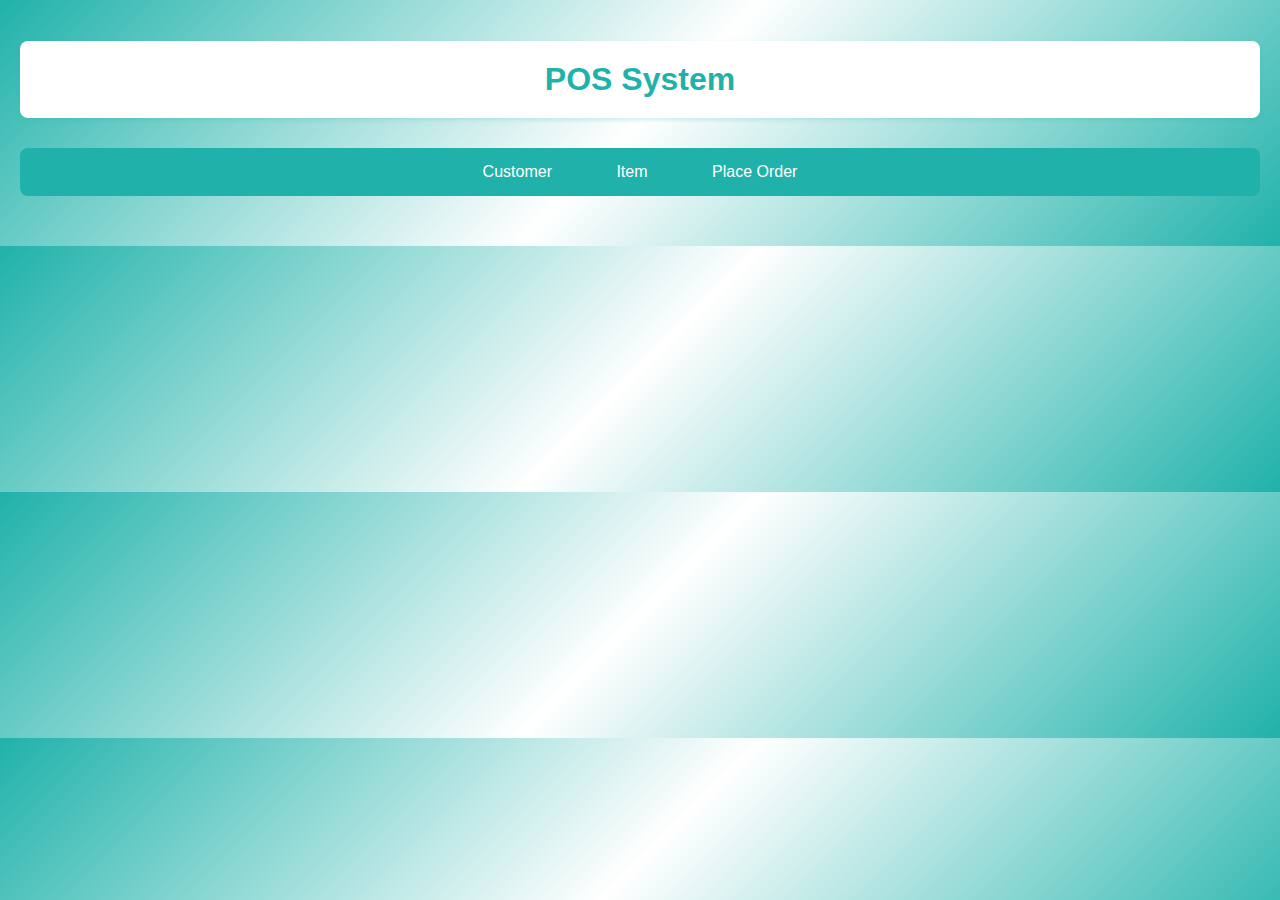
<file: 10-Frount_end/pos/index.html>
<!DOCTYPE html>
<html lang="en">
<head>
    <meta charset="UTF-8">
    <title>POS System</title>
    <link href="https://cdn.jsdelivr.net/npm/bootstrap@5.3.8/dist/css/bootstrap.min.css" rel="stylesheet" integrity="sha384-sRIl4kxILFvY47J16cr9ZwB07vP4J8+LH7qKQnuqkuIAvNWLzeN8tE5YBujZqJLB" crossorigin="anonymous">
    <link rel="stylesheet" href="css/style.css">
</head>
<body>
<h1 id="head">POS System</h1>
<div id="nav">
    <a href="pages/customer.html">Customer</a>
    <a href="pages/item.html">Item</a>
    <a href="pages/place-order.html">Place Order</a>
</div>

<script src="jquery-3.7.1.min.js"></script>

<script src="https://cdn.jsdelivr.net/npm/bootstrap@5.3.8/dist/js/bootstrap.bundle.min.js"
        integrity="sha384-FKyoEForCGlyvwx9Hj09JcYn3nv7wiPVlz7YYwJrWVcXK/BmnVDxM+D2scQbITxI"
        crossOrigin="anonymous"></script>

</body>
</html>
</file>
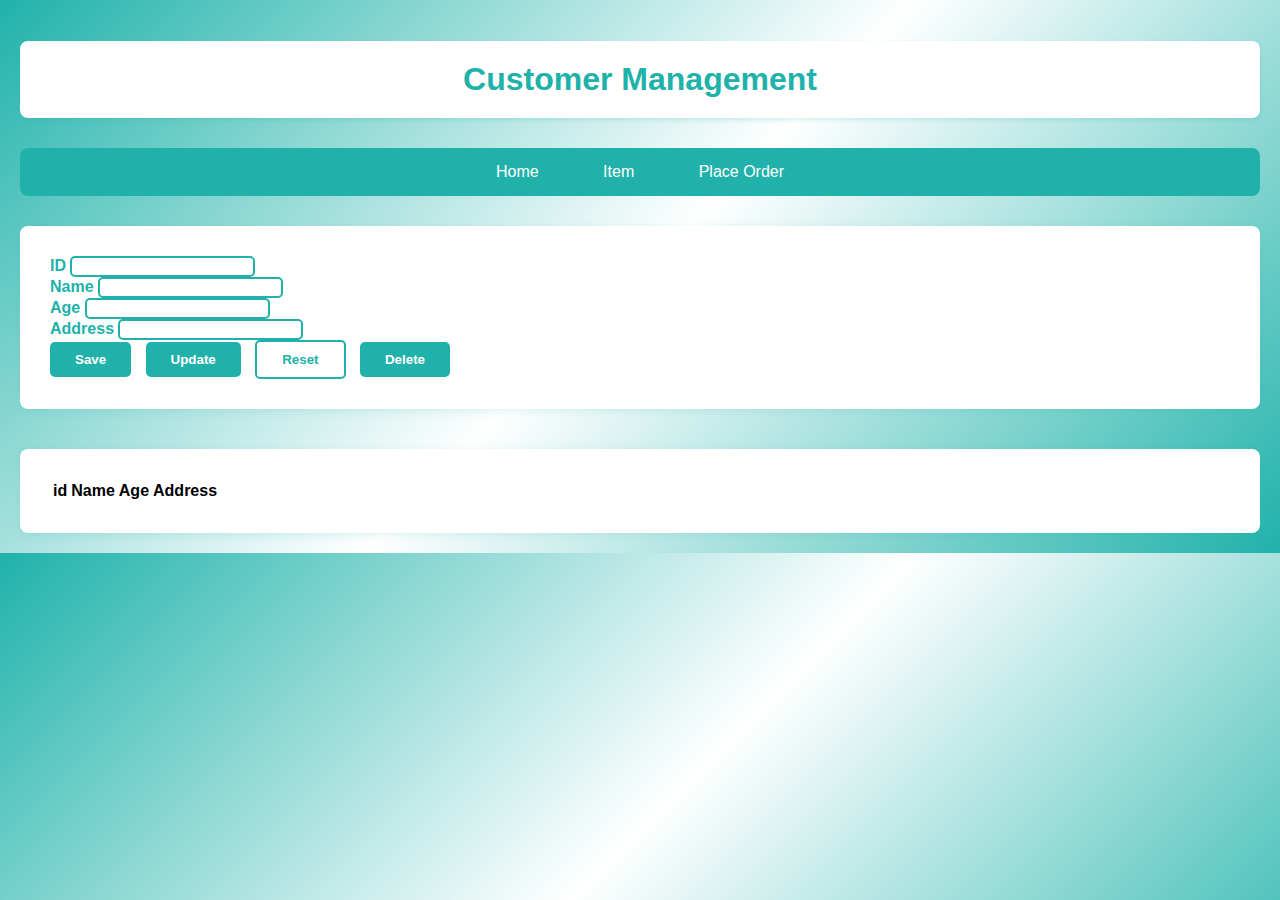
<file: 10-Frount_end/pos/pages/customer.html>
<!DOCTYPE html>
<html lang="en">
<head>
    <meta charset="UTF-8">
    <title>Customer</title>
    <link href="https://cdn.jsdelivr.net/npm/bootstrap@5.3.8/dist/css/bootstrap.min.css" rel="stylesheet" integrity="sha384-sRIl4kxILFvY47J16cr9ZwB07vP4J8+LH7qKQnuqkuIAvNWLzeN8tE5YBujZqJLB" crossorigin="anonymous">
    <link rel="stylesheet" href="../css/style.css">
</head>
<body>
<h1 id="head">Customer Management</h1>
<div id="nav">
    <a href="../index.html">Home</a>
    <a href="../pages/item.html">Item</a>
    <a href="../pages/place-order.html">Place Order</a>
</div>
<div >
<form class="row g-3">
    <div class="col-md-6">
        <label for="inputid" class="form-label" >ID</label>
        <input type="text" class="form-control" id="inputid" >
    </div><div class="col-md-6">
        <label for="inputname" class="form-label">Name</label>
        <input type="text" class="form-control" id="inputname">
    </div>
    <div class="col-md-6">
        <label for="inputage" class="form-label">Age</label>
        <input type="text" class="form-control" id="inputage">
    </div>
    <div class="col-6">
        <label for="inputAddress" class="form-label">Address</label>
        <input type="text" class="form-control" id="inputAddress">
    </div>
    <div class="col-12">
        <button type="button" class="btn btn-primary-save" onclick="saveCustomer()" >Save</button>
        <button type="button" class="btn btn-primary-update" onclick="updateCustomer()">Update</button>
        <button type="reset" class="btn btn-primary-reset">Reset</button>
        <button type="button" class="btn btn-primary-delete" onclick="deleteCustomer()">Delete</button>
    </div>
</form>
</div>
<div id="table">
    <table class="table" id="table-customer">
        <thead>
        <tr>
            <th scope="col">id</th>
            <th scope="col">Name</th>
            <th scope="col">Age</th>
            <th scope="col">Address</th>
        </tr>
        </thead>
        <tbody>

        </tbody>
    </table>
</div>
<script src="../jquery-3.7.1.min.js"></script>

<script src="../js/customer.js"></script>

    <script src="https://cdn.jsdelivr.net/npm/bootstrap@5.3.8/dist/js/bootstrap.bundle.min.js"
            integrity="sha384-FKyoEForCGlyvwx9Hj09JcYn3nv7wiPVlz7YYwJrWVcXK/BmnVDxM+D2scQbITxI"
            crossOrigin="anonymous"></script>

</body>
</html>
</file>
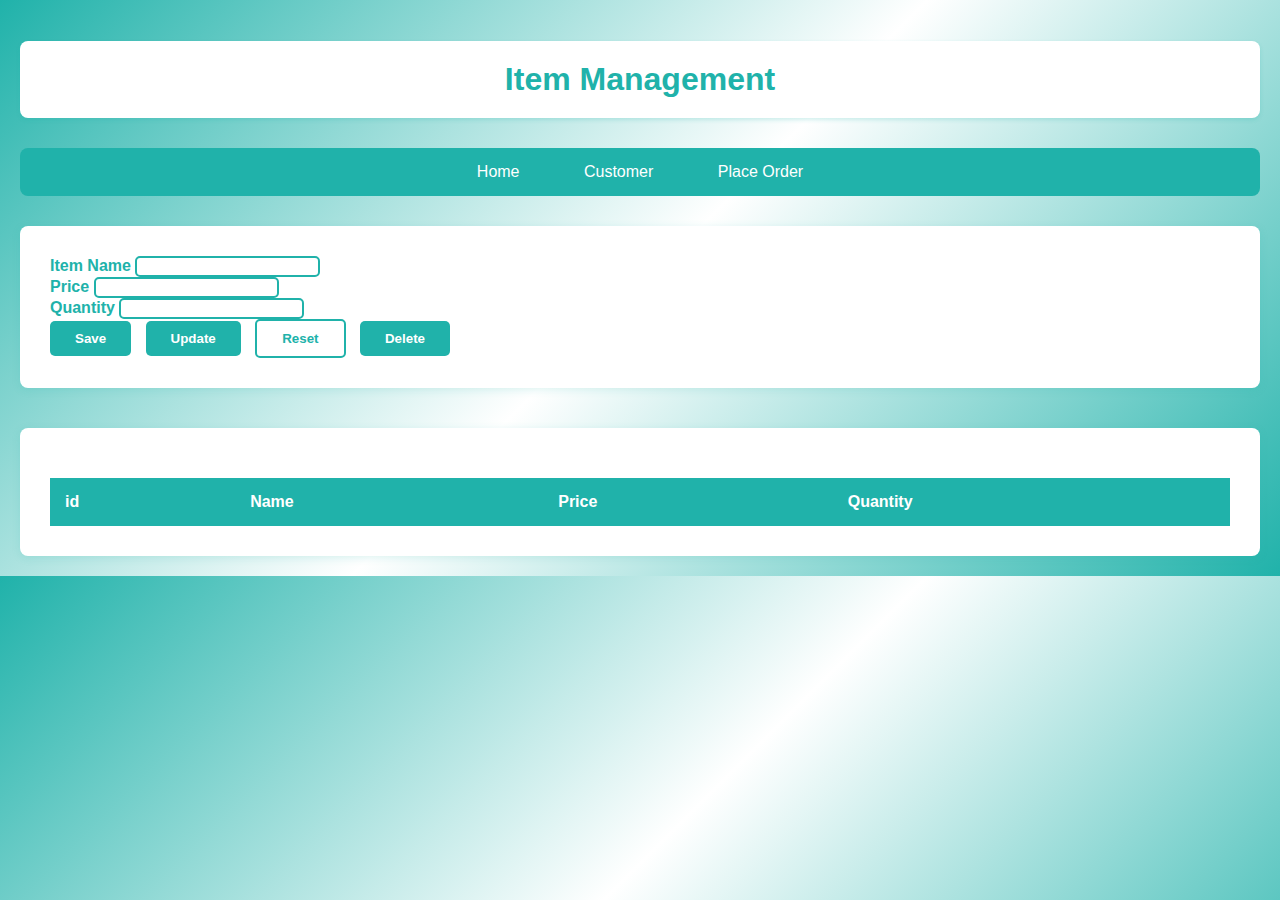
<file: 10-Frount_end/pos/pages/item.html>
<!DOCTYPE html>
<html lang="en">
<head>
    <meta charset="UTF-8">
    <title>Item</title>
    <link href="https://cdn.jsdelivr.net/npm/bootstrap@5.3.8/dist/css/bootstrap.min.css" rel="stylesheet" integrity="sha384-sRIl4kxILFvY47J16cr9ZwB07vP4J8+LH7qKQnuqkuIAvNWLzeN8tE5YBujZqJLB" crossorigin="anonymous">
    <link rel="stylesheet" href="../css/style.css">
</head>
<body>
<h1 id="head">Item Management</h1>
<div id="nav">
    <a href="../index.html">Home</a>
    <a href="../pages/customer.html">Customer</a>
    <a href="../pages/place-order.html">Place Order</a>
</div>
<div >
    <form class="row g-3">
        <div class="col-md-6">
            <label for="inputname" class="form-label">Item Name</label>
            <input type="text" class="form-control" id="inputname">
        </div>
        <div class="col-md-6">
            <label for="inputprice" class="form-label">Price</label>
            <input type="text" class="form-control" id="inputprice">
        </div>
        <div class="col-12">
            <label for="inputQuantity" class="form-label">Quantity</label>
            <input type="text" class="form-control" id="inputQuantity">
        </div>
        <div class="col-12">
            <button type="submit" class="btn btn-primary-save">Save</button>
            <button type="submit" class="btn btn-primary-update">Update</button>
            <button type="reset" class="btn btn-primary-reset">Reset</button>
            <button type="submit" class="btn btn-primary-delete">Delete</button>
        </div>
    </form>
</div>
<div id="table">
    <table class="table-customer">
        <thead>
        <tr>
            <th scope="col">id</th>
            <th scope="col">Name</th>
            <th scope="col">Price</th>
            <th scope="col">Quantity</th>
        </tr>
        </thead>
        <tbody>

        </tbody>
    </table>
</div>
<script>
    <script src="https://cdn.jsdelivr.net/npm/bootstrap@5.3.8/dist/js/bootstrap.bundle.min.js"
            integrity="sha384-FKyoEForCGlyvwx9Hj09JcYn3nv7wiPVlz7YYwJrWVcXK/BmnVDxM+D2scQbITxI"
            crossOrigin="anonymous"></script>

</script>
</body>
</html>
</file>
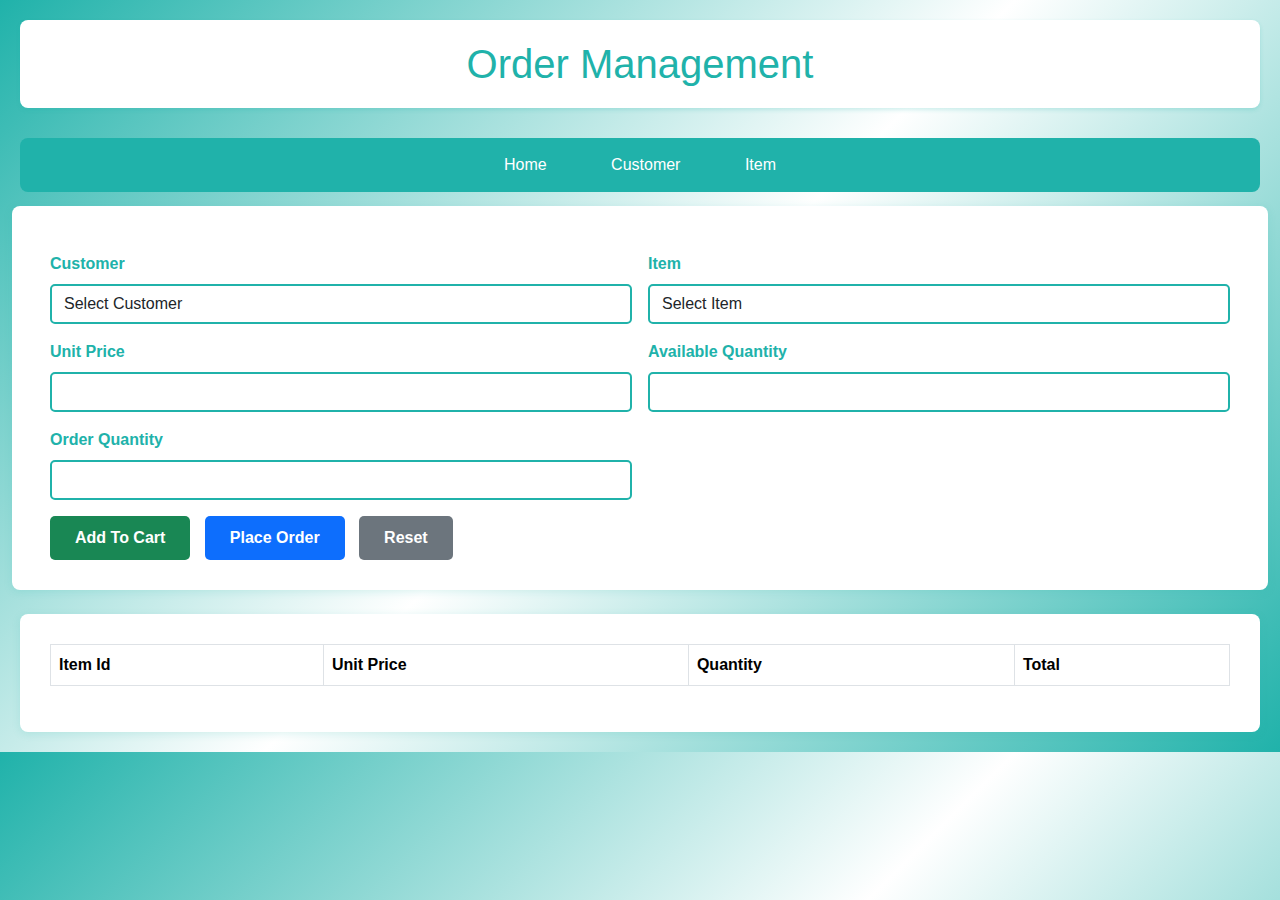
<file: 10-Frount_end/pos/pages/place-order.html>
<!DOCTYPE html>
<html lang="en">
<head>
    <meta charset="UTF-8">
    <title>Order Place</title>
    <link href="https://cdn.jsdelivr.net/npm/bootstrap@5.3.8/dist/css/bootstrap.min.css" rel="stylesheet">
    <link rel="stylesheet" href="../css/style.css">
</head>
<body>

<h1 id="head">Order Management</h1>

<div id="nav">
    <a href="../index.html">Home</a>
    <a href="../pages/customer.html">Customer</a>
    <a href="../pages/item.html">Item</a>
</div>

<!-- ================= FORM ================= -->

<form class="row g-3">

    <div class="col-md-6">
        <label class="form-label">Customer</label>
        <select class="form-control" id="selectCustomer">
            <option value="">Select Customer</option>
        </select>
    </div>

    <div class="col-md-6">
        <label class="form-label">Item</label>
        <select class="form-control" id="selectItem">
            <option value="">Select Item</option>
        </select>
    </div>

    <div class="col-md-6">
        <label class="form-label">Unit Price</label>
        <input type="text" class="form-control" id="inputunitprice" readonly>
    </div>

    <div class="col-md-6">
        <label class="form-label">Available Quantity</label>
        <input type="text" class="form-control" id="availablequantity" readonly>
    </div>

    <div class="col-md-6">
        <label class="form-label">Order Quantity</label>
        <input type="text" class="form-control" id="inputordQuantity">
    </div>

    <div class="col-12">
        <button type="button" id="btnAddToCart" class="btn btn-success">Add To Cart</button>
        <button type="button" id="btnPlaceOrder" class="btn btn-primary">Place Order</button>
        <button type="reset" class="btn btn-secondary">Reset</button>
    </div>

</form>

<!-- ================= CART TABLE ================= -->

<div id="table" class="mt-4">
    <table class="table table-bordered" id="table-cart">
        <thead>
        <tr>
            <th>Item Id</th>
            <th>Unit Price</th>
            <th>Quantity</th>
            <th>Total</th>
        </tr>
        </thead>
        <tbody>
        </tbody>
    </table>
</div>

<script src="../jquery-3.7.1.min.js"></script>
<script src="../js/order.js"></script>
<script src="https://cdn.jsdelivr.net/npm/bootstrap@5.3.8/dist/js/bootstrap.bundle.min.js"></script>

</body>
</html>
</file>
<file: 10-Frount_end/pos/css/style.css>
body {
    font-family: Arial, sans-serif;
    background: linear-gradient(135deg, lightseagreen 0%, white 50%, lightseagreen 100%);
    margin: 0;
    padding: 20px;
}

#head {
    text-align: center;
    color: lightseagreen;
    margin-bottom: 30px;
    padding: 20px;
    background-color: white;
    border-radius: 8px;
    box-shadow: 0 2px 4px rgba(32, 178, 170, 0.2);
}

#nav {
    background-color: lightseagreen;
    padding: 15px;
    text-align: center;
    border-radius: 8px;
    margin-bottom: 30px;
}

#nav a {
    color: white;
    text-decoration: none;
    padding: 10px 20px;
    margin: 0 10px;
    border-radius: 5px;
    transition: background-color 0.3s;
}

#nav a:hover {
    background-color: rgba(255, 255, 255, 0.2);
}

form {
    background-color: white;
    padding: 30px;
    border-radius: 8px;
    box-shadow: 0 2px 8px rgba(32, 178, 170, 0.15);
}

.form-label {
    color: lightseagreen;
    font-weight: 600;
}

.form-control {
    border: 2px solid lightseagreen;
    border-radius: 5px;
}

.form-control:focus {
    border-color: lightseagreen;
    box-shadow: 0 0 0 0.2rem rgba(32, 178, 170, 0.25);
}

.btn {
    padding: 10px 25px;
    border: none;
    border-radius: 5px;
    font-weight: 600;
    margin-right: 10px;
    transition: all 0.3s;
}

.btn-primary-save {
    background-color: lightseagreen;
    color: white;
}

.btn-primary-save:hover {
    background-color: #1a9e94;
}

.btn-primary-update {
    background-color: lightseagreen;
    color: white;
}

.btn-primary-update:hover {
    background-color: #1a9e94;
}

.btn-primary-reset {
    background-color: white;
    color: lightseagreen;
    border: 2px solid lightseagreen;
}

.btn-primary-reset:hover {
    background-color: lightseagreen;
    color: white;
}

.btn-primary-delete {
    background-color: lightseagreen;
    color: white;
}

.btn-primary-delete:hover {
    background-color: #1a9e94;
}

#table {
    margin-top: 40px;
    background-color: white;
    padding: 30px;
    border-radius: 8px;
    box-shadow: 0 2px 8px rgba(32, 178, 170, 0.15);
}

.table-customer {
    width: 100%;
    border-collapse: collapse;
    margin-top: 20px;
}

.table-customer thead {
    background-color: lightseagreen;
    color: white;
}

.table-customer thead tr th {
    padding: 15px;
    text-align: left;
    font-weight: 600;
    font-size: 16px;
    border: none;
}

.table-customer tbody tr {
    border-bottom: 1px solid rgba(32, 178, 170, 0.2);
    transition: background-color 0.3s;
}

.table-customer tbody tr:hover {
    background-color: rgba(32, 178, 170, 0.1);
}

.table-customer tbody tr td {
    padding: 12px 15px;
    color: #333;
}

.table-customer tbody tr:last-child {
    border-bottom: none;
}

/* Alternating row colors */
.table-customer tbody tr:nth-child(even) {
    background-color: rgba(32, 178, 170, 0.05);
}

.table-customer tbody tr:nth-child(even):hover {
    background-color: rgba(32, 178, 170, 0.15);
}
</file>
